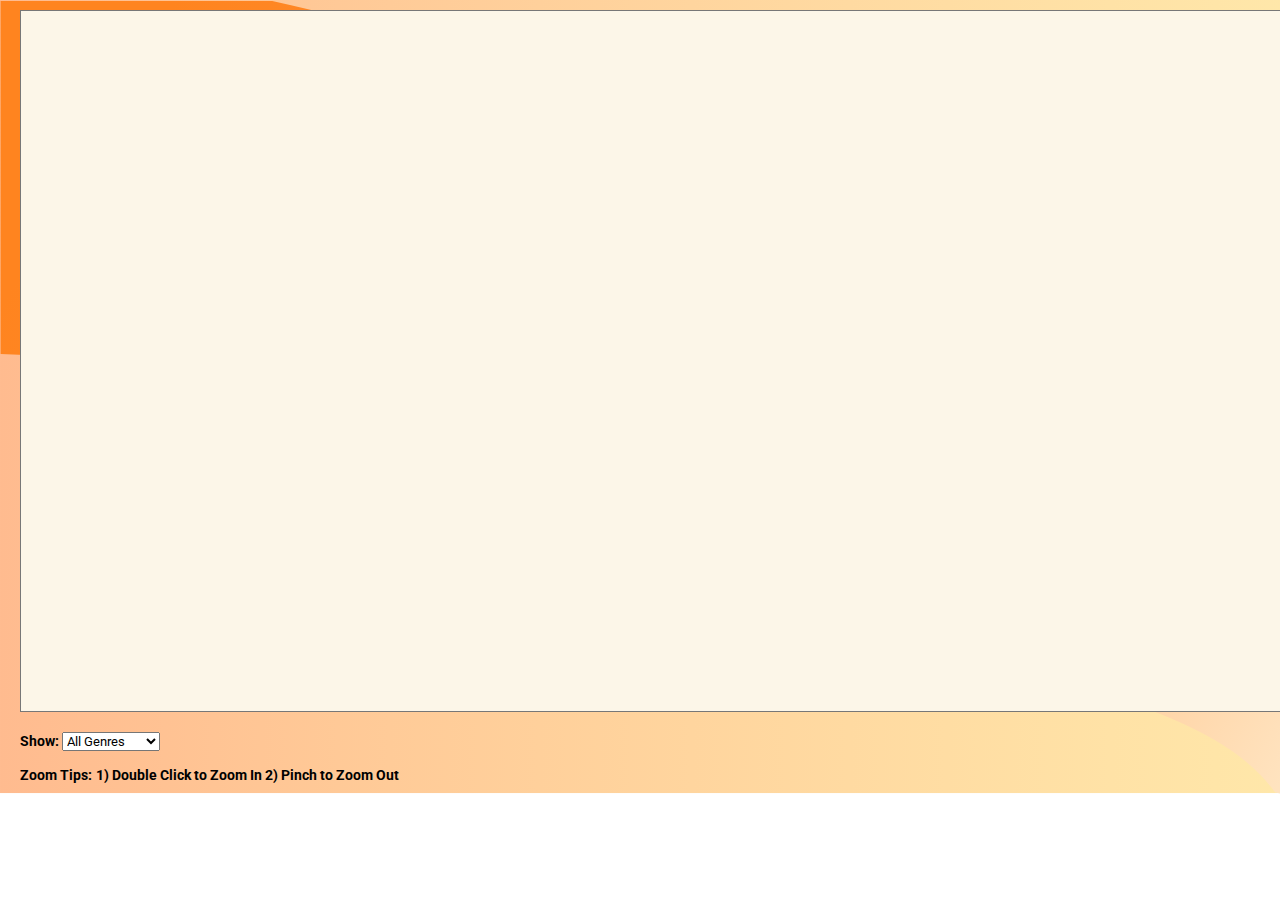
<file: index.html>
<!DOCTYPE HTML>
<html lang="en">
<head>
    <meta charset="UTF-8">
    <title>Lab 7 - Movie Grossings</title>
    <link rel="stylesheet" href="https://maxcdn.bootstrapcdn.com/bootstrap/4.0.0-beta.2/css/bootstrap.min.css" integrity="sha384-PsH8R72JQ3SOdhVi3uxftmaW6Vc51MKb0q5P2rRUpPvrszuE4W1povHYgTpBfshb" crossorigin="anonymous">
    <link href='http://fonts.googleapis.com/css?family=Roboto' rel='stylesheet' type='text/css'>
    <link rel="stylesheet" href="./style.css">
</head>
<body>
    <div id="main">
        <svg width="1400" height="700" style="border: 1px solid #777; background-color: #FCF6E8;">
        </svg>
        <br></br>
        <div>
            <label for="categorySelect" style="font-family: 'Roboto';">Show: </label>
            <select class="custom-select" id="categorySelect" onchange="onCategoryChanged()" style="font-family: 'Roboto';">
              <option selected value="all-genres" >All Genres</option>
              <option value="Action">Action</option>
              <option value="Adventure">Adventure</option>
              <option value="Animation">Animation</option>
              <option value="Biography">Biography</option>
              <option value="Comedy">Comedy</option>
              <option value="Crime">Crime</option>
              <option value="Documentary">Documentary</option>
              <option value="Drama">Drama</option>
              <option value="Family">Family</option>
              <option value="Fantasy">Fantasy</option>
              <option value="Horror">Horror</option>
              <option value="Music">Music</option>
              <option value="Musical">Musical</option>
              <option value="Mystery">Mystery</option>
              <option value="Romance">Romance</option>
              <option value="Sci-Fi">Sci-Fi</option>
              <option value="Sport">Sport</option>
              <option value="Thriller">Thriller</option>
              <option value="War">War</option>
              <option value="Western">Western</option>
            </select>
            <br></br>
            <label for="zoom tip" style="font-family: 'Roboto';">Zoom Tips:</label>
            <label for="zoom tip" style="font-family: 'Roboto';"> 1) Double Click to Zoom In</label>
            <label for="zoom tip" style="font-family: 'Roboto';"> 2) Pinch to Zoom Out</label>
        </div>
    </div>
</body>
<script src="https://d3js.org/d3.v5.min.js"></script>
<script src="./main.js"></script>
</html>
</file>
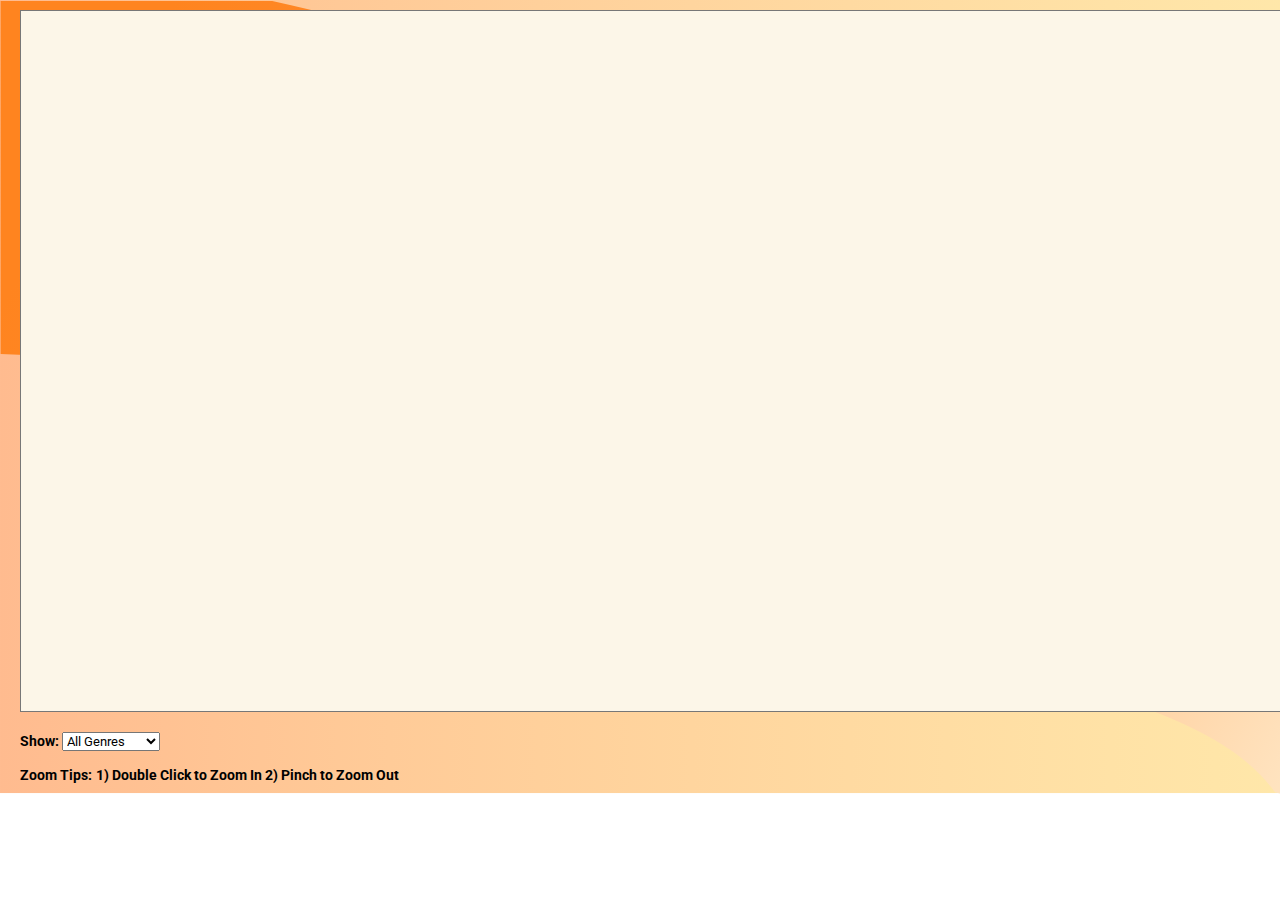
<file: home.html>
<!DOCTYPE HTML>
<html lang="en">
<head>
    <meta charset="UTF-8">
    <title>Movie Grossings Visualizations</title>
    <link rel="stylesheet" href="https://maxcdn.bootstrapcdn.com/bootstrap/4.0.0-beta.2/css/bootstrap.min.css" integrity="sha384-PsH8R72JQ3SOdhVi3uxftmaW6Vc51MKb0q5P2rRUpPvrszuE4W1povHYgTpBfshb" crossorigin="anonymous">
    <link href='http://fonts.googleapis.com/css?family=Roboto' rel='stylesheet' type='text/css'>
    <link rel="stylesheet" href="./style.css">
</head>
<body>
    <div id="main">
        <svg width="1400" height="700" style="border: 1px solid #777; background-color: #FCF6E8;">
        </svg>
        <br></br>
        <div>
            <label for="categorySelect" style="font-family: 'Roboto';">Show: </label>
            <select class="custom-select" id="categorySelect" onchange="onCategoryChanged()" style="font-family: 'Roboto';">
              <option selected value="all-genres" >All Genres</option>
              <option value="Action">Action</option>
              <option value="Adventure">Adventure</option>
              <option value="Animation">Animation</option>
              <option value="Biography">Biography</option>
              <option value="Comedy">Comedy</option>
              <option value="Crime">Crime</option>
              <option value="Documentary">Documentary</option>
              <option value="Drama">Drama</option>
              <option value="Family">Family</option>
              <option value="Fantasy">Fantasy</option>
              <option value="Horror">Horror</option>
              <option value="Music">Music</option>
              <option value="Musical">Musical</option>
              <option value="Mystery">Mystery</option>
              <option value="Romance">Romance</option>
              <option value="Sci-Fi">Sci-Fi</option>
              <option value="Sport">Sport</option>
              <option value="Thriller">Thriller</option>
              <option value="War">War</option>
              <option value="Western">Western</option>
            </select>
            <br></br>
            <label for="zoom tip" style="font-family: 'Roboto';">Zoom Tips:</label>
            <label for="zoom tip" style="font-family: 'Roboto';"> 1) Double Click to Zoom In</label>
            <label for="zoom tip" style="font-family: 'Roboto';"> 2) Pinch to Zoom Out</label>
        </div>
    </div>
</body>
<script src="https://d3js.org/d3.v5.min.js"></script>
<script src="./main.js"></script>
</html>
</file>
<file: style.css>
.axis-label {
    text-anchor: middle;
    font-size: 12px;
    font-weight: semibold;
}

body {
    font-family: "Open Sans";
    margin: 0;
    width: 100%;
    min-width: 100%;
    height: 100%;
    min-height: 100%;
    background-image: url("../bg.svg");
    background-repeat: no-repeat;
    background-size: cover;
    overflow: hidden;
}

#main {
    margin: 10px 20px;
}

text .label {
    text-anchor: middle;
    font-size: 11px;
    fill: #555;
    font-family: sans-serif;
}

.axis text {
    fill: #555;
}

.axis line,
.axis path {
    stroke: #555;
}

text .title {
    text-anchor: middle;
    font-family: 'Roboto';
    font-size: 14px;
    fill: #333;
}

g circle {
    fill: #00008b;
    opacity: 0.4;
}

g:hover circle {
    opacity: 1;
}

g .label {
    opacity: 0;
}

g:hover .label {
    opacity: 1;
}

html {
    font-size: 14px;
    font-weight: bold;
}

p {
    font-family: 'Roboto';
}
  
h1 {
    text-align: center;
    font-family: 'Roboto';
    color: black;
    font-weight: bold;
}
  
.rings {
    display: flex;
    flex-direction: row;
    margin-left: 100px;
}
  
.percent1, .circ, circle {
    width: 200px;
    height: 200px;
}
  
.circ {
    position: absolute;
    fill: none;
    stroke-width: 10;
    transform: translate(10px, 10px);
    stroke-dasharray: 440;
    stroke-linecap: round;
}
  
.circ:nth-child(1) {
    stroke-dashoffset: 0;
    stroke: #424242;
}
  
.percent1 circle:nth-child(2) {
    /* stroke: salmon; */
    animation: percent 1.5s linear;
}
  
.number {
    position: relative;
    bottom: 140px;
    right: -32px;
    color: #fff;
}
  
h2 {
    font-size: 24px;
    color: #424242;
}
  
span {
    font-size: 24px;
    opacity: .7;
}
  
.percent1 span {
    color: black;
}
  
@keyframes percent {
    0% {
      stroke-dashoffset: 0;
      stroke-width: 0;
    }
}
</file>
